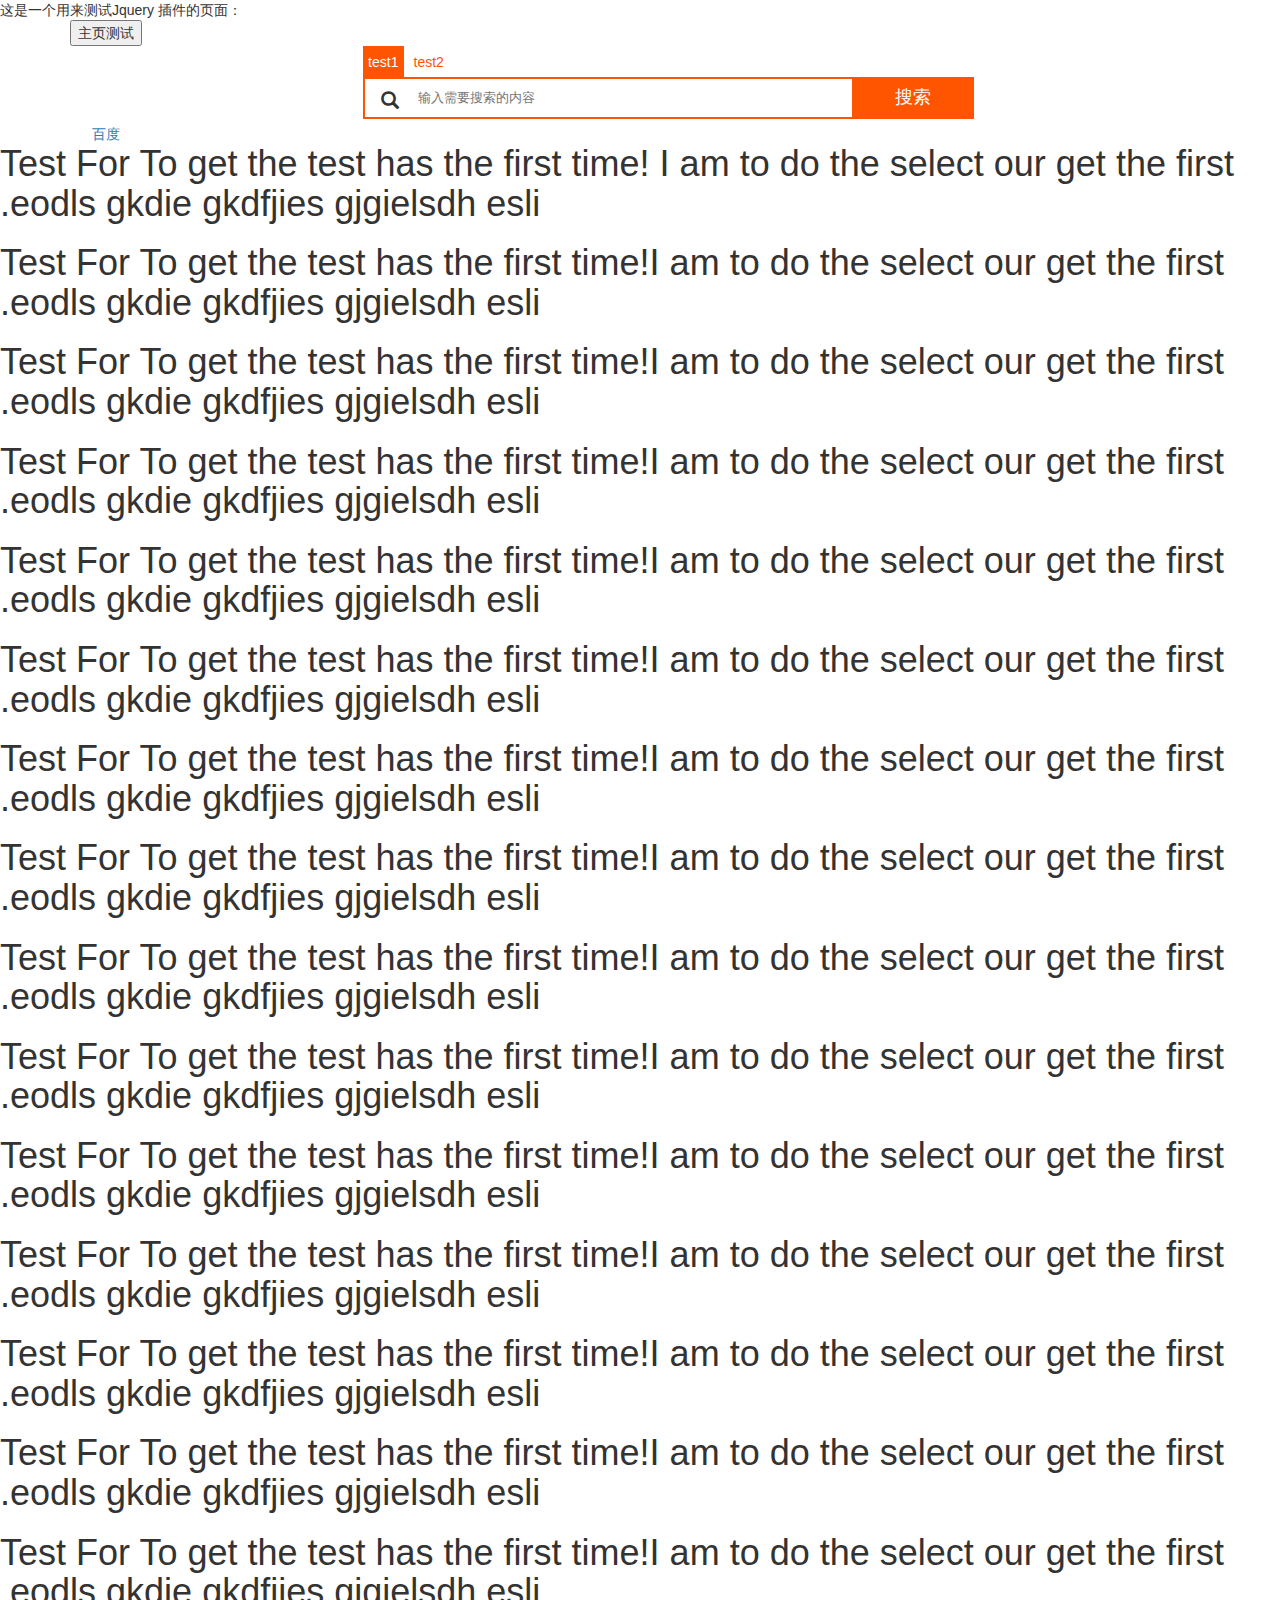
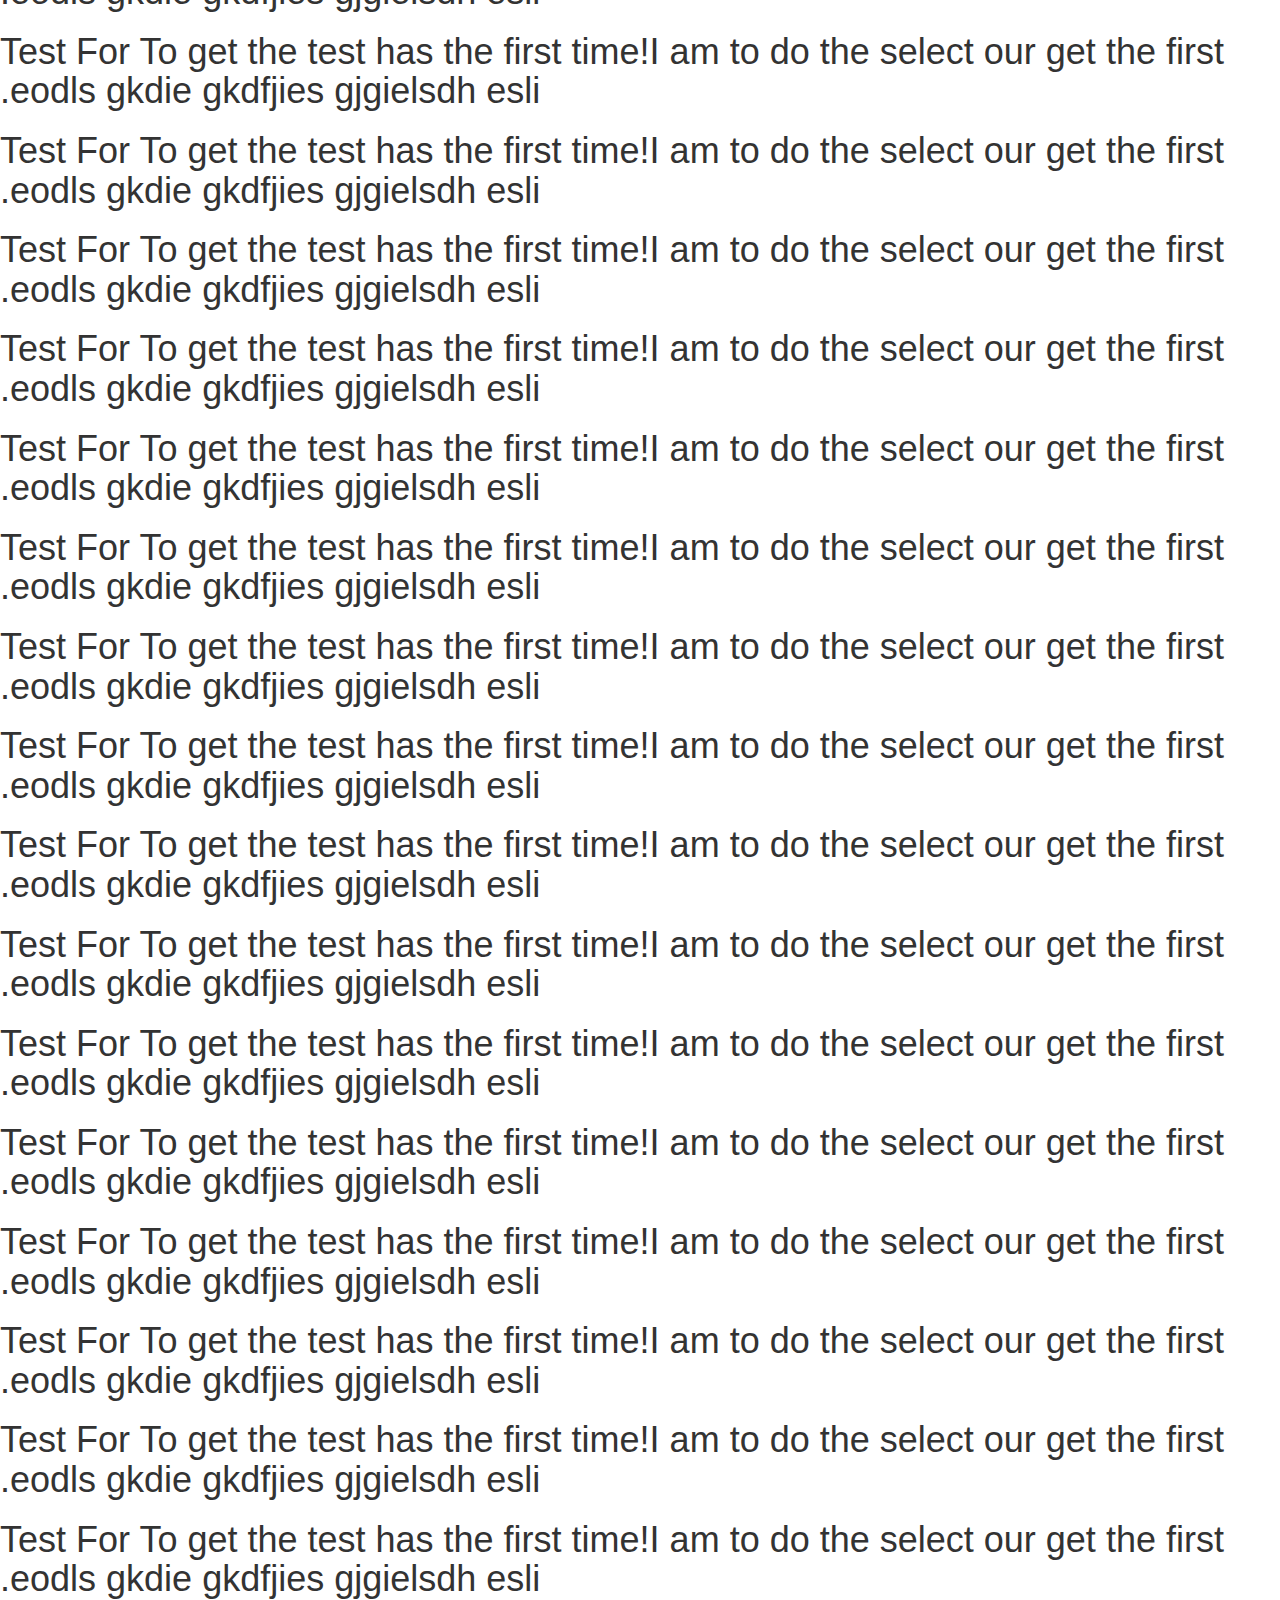
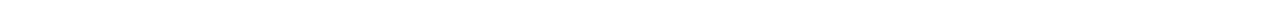
<file: JqueryPluginTest/index.html>
﻿<!DOCTYPE html>
<html>
<head>
<meta http-equiv="Content-Type" content="text/html; charset=utf-8"/>
    <title>测试</title>
	<meta charset="utf-8" />
    <link rel="stylesheet"   href="Script/css/jquery-ui.min.css" />
    <link rel="stylesheet" href="Script/css/bootstrap.min.css" />
    <link rel="stylesheet" href="Script/css/base.css" />
    <link rel="stylesheet" href="Script/TheCustomPlugin/TbSearchBar.css" />
    <script src="Script/js/jquery-min.js"></script>
    <script src="Script/js/jquery-ui.js"></script>
    <script src="Script/js/bootstrap.min.js"></script>
    <script src="Script/js/base.js"></script>
    <script src="Script/js/handlebars-v4.0.5.js"></script>
    <script src="Script/TheCustomPlugin/TbSearchBar.js"></script>
    
</head>
<body>
    <!-- input时需要保证lable和icon的内容是隐藏的 -->
    <div>这是一个用来测试Jquery 插件的页面：</div>
    <div class="container">
        <div class="row">
            <div class="col-sm-12">
                <!-- 区间用来生成控件 -->
                <button id="testsearch">主页测试</button>
                <div id="getBar"></div>
                <div id="setTheBase"></div>
                <!-- 区间用来生成控件 -->
            </div>
        </div>
    </div>
    <div>
        <h1>Test For To get the test has the first time! I am to do the select our get the first .eodls gkdie gkdfjies gjgielsdh  esli</h1>
        <h1>Test For To get the test has the first time!I am to do the select our get the first .eodls gkdie gkdfjies gjgielsdh  esli</h1>
        <h1>Test For To get the test has the first time!I am to do the select our get the first .eodls gkdie gkdfjies gjgielsdh  esli</h1>
        <h1>Test For To get the test has the first time!I am to do the select our get the first .eodls gkdie gkdfjies gjgielsdh  esli</h1>
        <h1>Test For To get the test has the first time!I am to do the select our get the first .eodls gkdie gkdfjies gjgielsdh  esli</h1>
        <h1>Test For To get the test has the first time!I am to do the select our get the first .eodls gkdie gkdfjies gjgielsdh  esli</h1>
        <h1>Test For To get the test has the first time!I am to do the select our get the first .eodls gkdie gkdfjies gjgielsdh  esli</h1>
        <h1>Test For To get the test has the first time!I am to do the select our get the first .eodls gkdie gkdfjies gjgielsdh  esli</h1>
        <h1>Test For To get the test has the first time!I am to do the select our get the first .eodls gkdie gkdfjies gjgielsdh  esli</h1>
        <h1>Test For To get the test has the first time!I am to do the select our get the first .eodls gkdie gkdfjies gjgielsdh  esli</h1>
        <h1>Test For To get the test has the first time!I am to do the select our get the first .eodls gkdie gkdfjies gjgielsdh  esli</h1>
        <h1>Test For To get the test has the first time!I am to do the select our get the first .eodls gkdie gkdfjies gjgielsdh  esli</h1>
        <h1>Test For To get the test has the first time!I am to do the select our get the first .eodls gkdie gkdfjies gjgielsdh  esli</h1>
        <h1>Test For To get the test has the first time!I am to do the select our get the first .eodls gkdie gkdfjies gjgielsdh  esli</h1>
        <h1>Test For To get the test has the first time!I am to do the select our get the first .eodls gkdie gkdfjies gjgielsdh  esli</h1>
        <h1>Test For To get the test has the first time!I am to do the select our get the first .eodls gkdie gkdfjies gjgielsdh  esli</h1>
        <h1>Test For To get the test has the first time!I am to do the select our get the first .eodls gkdie gkdfjies gjgielsdh  esli</h1>
        <h1>Test For To get the test has the first time!I am to do the select our get the first .eodls gkdie gkdfjies gjgielsdh  esli</h1>
        <h1>Test For To get the test has the first time!I am to do the select our get the first .eodls gkdie gkdfjies gjgielsdh  esli</h1>
        <h1>Test For To get the test has the first time!I am to do the select our get the first .eodls gkdie gkdfjies gjgielsdh  esli</h1>
        <h1>Test For To get the test has the first time!I am to do the select our get the first .eodls gkdie gkdfjies gjgielsdh  esli</h1>
        <h1>Test For To get the test has the first time!I am to do the select our get the first .eodls gkdie gkdfjies gjgielsdh  esli</h1>
        <h1>Test For To get the test has the first time!I am to do the select our get the first .eodls gkdie gkdfjies gjgielsdh  esli</h1>
        <h1>Test For To get the test has the first time!I am to do the select our get the first .eodls gkdie gkdfjies gjgielsdh  esli</h1>
        <h1>Test For To get the test has the first time!I am to do the select our get the first .eodls gkdie gkdfjies gjgielsdh  esli</h1>
        <h1>Test For To get the test has the first time!I am to do the select our get the first .eodls gkdie gkdfjies gjgielsdh  esli</h1>
        <h1>Test For To get the test has the first time!I am to do the select our get the first .eodls gkdie gkdfjies gjgielsdh  esli</h1>
        <h1>Test For To get the test has the first time!I am to do the select our get the first .eodls gkdie gkdfjies gjgielsdh  esli</h1>
        <h1>Test For To get the test has the first time!I am to do the select our get the first .eodls gkdie gkdfjies gjgielsdh  esli</h1>
        <h1>Test For To get the test has the first time!I am to do the select our get the first .eodls gkdie gkdfjies gjgielsdh  esli</h1>
        <h1>Test For To get the test has the first time!I am to do the select our get the first .eodls gkdie gkdfjies gjgielsdh  esli</h1>
    </div>
    
    <script>
        //$.widget("nmk.SearchBar_TBType", {});
        $(document).ready(function () {
            $("#testsearch").bind("click", function () {
                alert("Main Page Test!");
            });

            var thesetting=$("#getBar").TbSearchBar({
                data: {
                    LogoUrl: "http://www.baidu.com",
                    searchType: [
                        { Url: "#test1", Name: "test1" },
                        { Url: "#test2", Name: "test2" }
                    ]
                }
            });
            //alert(thesetting.TbSearchBar("isScrolledIntoView"));

            //$("#setTheBase").TbSearchBar();

        });
    </script>


</body>
</html>
</file>
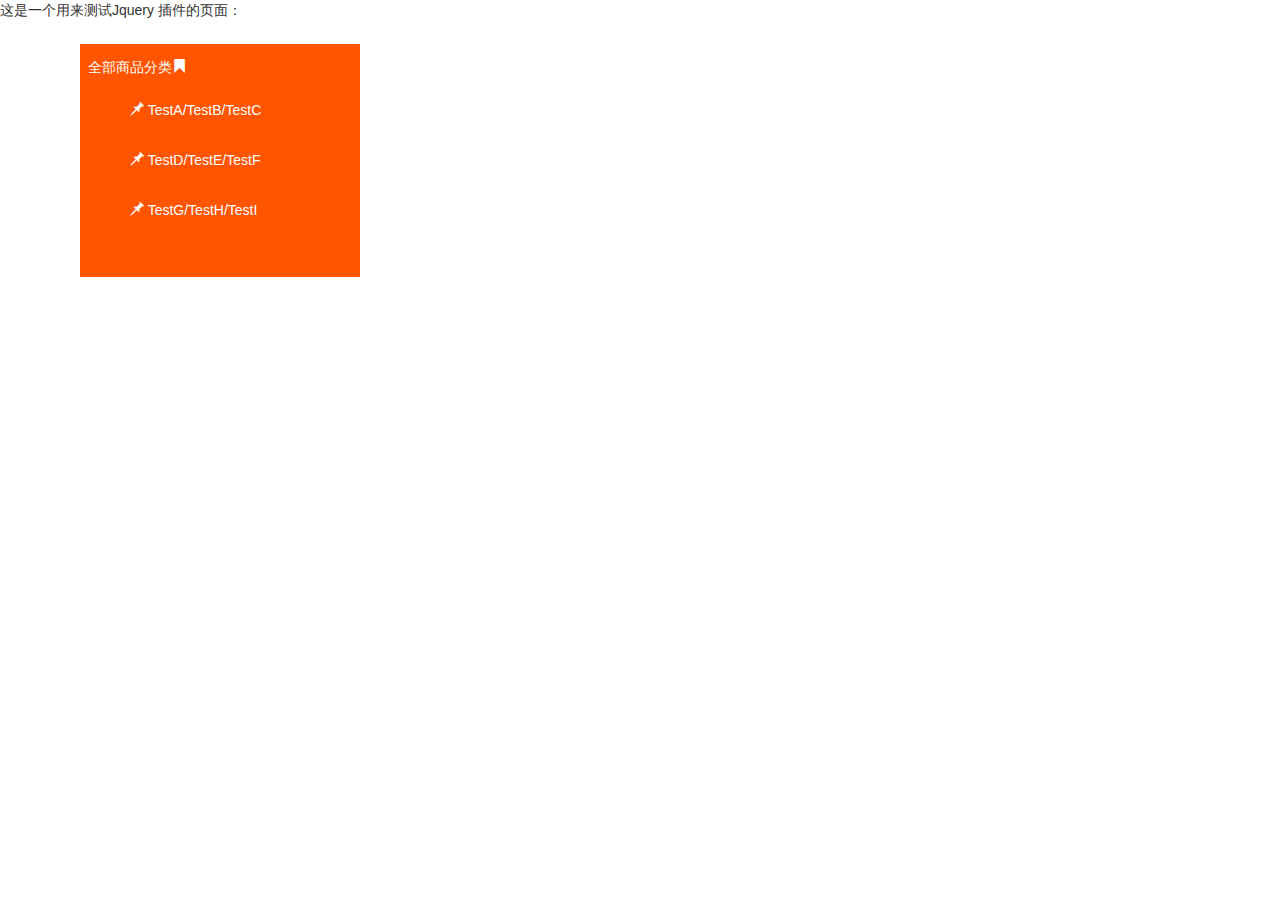
<file: TBVerticalMenu/index.html>
﻿<!DOCTYPE html>
<html>
<head>
<meta http-equiv="Content-Type" content="text/html; charset=utf-8"/>
    <title>测试</title>
	<meta charset="utf-8" />
    <link rel="stylesheet"   href="Script/css/jquery-ui.min.css" />
    <link rel="stylesheet" href="Script/css/bootstrap.min.css" />
    <link rel="stylesheet" href="Script//TheCustomPlugin//custom.css" />
    <script src="Script/js/jquery.min.js"></script>
    <script src="Script/js/jquery-ui.js"></script>
    <script src="Script/js/bootstrap.min.js"></script>
    <script src="Script/js/handlebars-v4.0.5.js"></script>
    <script src="Script/TheCustomPlugin/base.js"></script>
    <script src="Script/TheCustomPlugin/customjs.js">
    </script>
    <script>
        var thejson = {
            "Mainmenu": [
              {
                  "item": [
                    {
                        "title": "TestA",
                        tag: "https://img.alicdn.com/tps/TB1lHHZLVXXXXa2XpXXXXXXXXXX-60-60.jpg_60x60.jpg",
                        "detail": ["test11", "test12", "test13", "test1454",
                            "test1345", "test1436", "test1463", "test1643", "test1643", "tetwer"],
                        brand: [
                            "https://img10.360buyimg.com/vclist/jfs/t3082/346/6000582622/3881/68b31c9f/5897eb36N189ccf87.jpg!q90",
                            "https://img10.360buyimg.com/vclist/jfs/t3082/346/6000582622/3881/68b31c9f/5897eb36N189ccf87.jpg!q90",
                            "https://img10.360buyimg.com/vclist/jfs/t3082/346/6000582622/3881/68b31c9f/5897eb36N189ccf87.jpg!q90",
                            "https://img10.360buyimg.com/vclist/jfs/t3082/346/6000582622/3881/68b31c9f/5897eb36N189ccf87.jpg!q90",
                            "https://img10.360buyimg.com/vclist/jfs/t3082/346/6000582622/3881/68b31c9f/5897eb36N189ccf87.jpg!q90",
                            "https://img10.360buyimg.com/vclist/jfs/t3082/346/6000582622/3881/68b31c9f/5897eb36N189ccf87.jpg!q90"
                        ]
                    },
                    {
                        "title": "TestB",
                        tag: "https://img.alicdn.com/tps/TB1lHHZLVXXXXa2XpXXXXXXXXXX-60-60.jpg_60x60.jpg",
                        "detail": ["test11", "test12", "test13", "test14", "test15", "test16", "test17", "test178", "test19", "test10"],
                        brand: [
                            "https://img10.360buyimg.com/vclist/jfs/t3082/346/6000582622/3881/68b31c9f/5897eb36N189ccf87.jpg!q90",
                            "https://img10.360buyimg.com/vclist/jfs/t3082/346/6000582622/3881/68b31c9f/5897eb36N189ccf87.jpg!q90",
                            "https://img10.360buyimg.com/vclist/jfs/t3082/346/6000582622/3881/68b31c9f/5897eb36N189ccf87.jpg!q90",
                            "https://img10.360buyimg.com/vclist/jfs/t3082/346/6000582622/3881/68b31c9f/5897eb36N189ccf87.jpg!q90",
                            "https://img10.360buyimg.com/vclist/jfs/t3082/346/6000582622/3881/68b31c9f/5897eb36N189ccf87.jpg!q90",
                            "https://img10.360buyimg.com/vclist/jfs/t3082/346/6000582622/3881/68b31c9f/5897eb36N189ccf87.jpg!q90"
                        ]
                    },
                    {
                        "title": "TestC",
                        tag: "https://img.alicdn.com/tps/TB1lHHZLVXXXXa2XpXXXXXXXXXX-60-60.jpg_60x60.jpg",
                        "detail": ["test121", "test132", "test14", "test134", "test15", "test14", "test166", "test17", "test178", "test16"],
                        brand: [
                            "https://img10.360buyimg.com/vclist/jfs/t3082/346/6000582622/3881/68b31c9f/5897eb36N189ccf87.jpg!q90",
                            "https://img10.360buyimg.com/vclist/jfs/t3082/346/6000582622/3881/68b31c9f/5897eb36N189ccf87.jpg!q90",
                            "https://img10.360buyimg.com/vclist/jfs/t3082/346/6000582622/3881/68b31c9f/5897eb36N189ccf87.jpg!q90",
                            "https://img10.360buyimg.com/vclist/jfs/t3082/346/6000582622/3881/68b31c9f/5897eb36N189ccf87.jpg!q90",
                            "https://img10.360buyimg.com/vclist/jfs/t3082/346/6000582622/3881/68b31c9f/5897eb36N189ccf87.jpg!q90",
                            "https://img10.360buyimg.com/vclist/jfs/t3082/346/6000582622/3881/68b31c9f/5897eb36N189ccf87.jpg!q90"
                        ]
                    }
                  ]
              },
              {
                  "item": [
                    {
                        "title": "TestD",
                        tag: "https://img.alicdn.com/tps/TB1lHHZLVXXXXa2XpXXXXXXXXXX-60-60.jpg_60x60.jpg",
                    },
                    {
                        "title": "TestE",
                        tag: "https://img.alicdn.com/tps/TB1lHHZLVXXXXa2XpXXXXXXXXXX-60-60.jpg_60x60.jpg",
                    },
                    {
                        "title": "TestF",
                        tag: "https://img.alicdn.com/tps/TB1lHHZLVXXXXa2XpXXXXXXXXXX-60-60.jpg_60x60.jpg",
                    }
                  ]
              },
              {
                  "item": [
                    { "title": "TestG" },
                    { "title": "TestH" },
                    { "title": "TestI" }
                  ]
              }
            ]
        }
    </script>
</head>
<body>
    <!-- input时需要保证lable和icon的内容是隐藏的 -->
    <div>这是一个用来测试Jquery 插件的页面：</div>
    <div id="mainMenu">

    </div>

    
    <script>
        $(document).ready(function () {
            var theobject = $("#mainMenu").VerticalMenu({data:thejson});
        })

    </script>


</body>
</html>
</file>
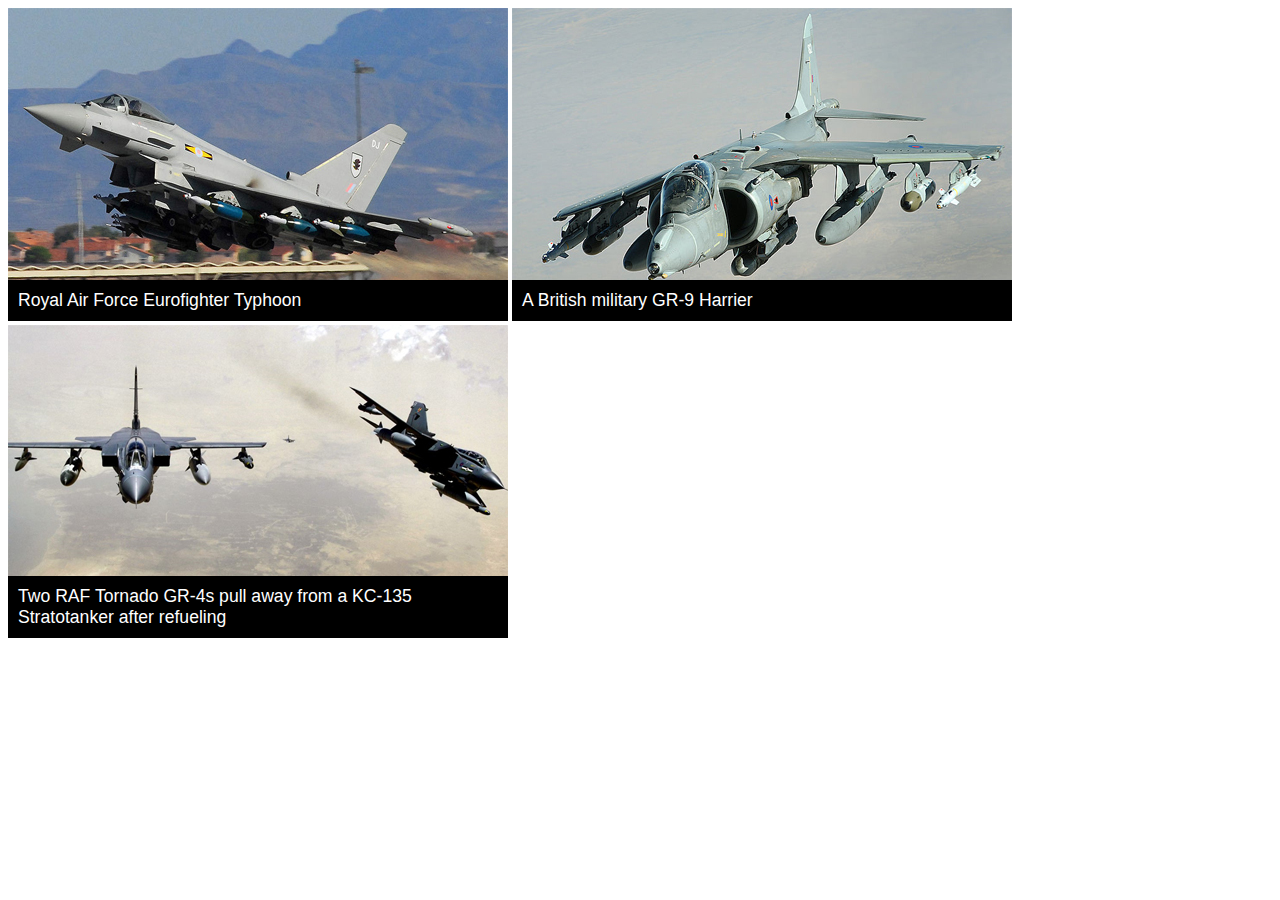
<file: BasePluginTest/captionator.html>
﻿<!DOCTYPE HTML PUBLIC "-//W3C//DTD HTML 4.01//EN" "http://www.w3.org/TR/html4/strict.dtd">
<html>
	<head>
		<meta http-equiv="Content-Type" content="text/html; charset=utf-8">
		<title>jQuery UI Captionator</title>
        <link rel="stylesheet" type="text/css" href="css/ui-lightness/jquery-ui-1.7.2.custom.css">
        <link rel="stylesheet" type="text/css" href="css/ui.captionator.css">
	</head>
	<body>
    	<img src="img/1.jpg" alt="Royal Air Force Eurofighter Typhoon">
        <img src="img/2.jpg" alt="A British military GR-9 Harrier">
        <img id="three" src="img/3.jpg" alt="Two RAF Tornado GR-4s pull away from a KC-135 Stratotanker after refueling">
    	<script type="text/javascript" src="js/jquery.js"></script>
        <script type="text/javascript" src="js/jquery.ui.core.js"></script>
        <script type="text/javascript" src="js/jquery.ui.widget.js"></script>
        <script type="text/javascript" src="js/jquery.ui.captionator.js"></script>
        <script type="text/javascript">

            $("img").captionator({ testint:120})
            $("img").captionator();

            $("img").on("click", function () { console.log("theid test!")});
		</script>
	</body>
</html>
</file>
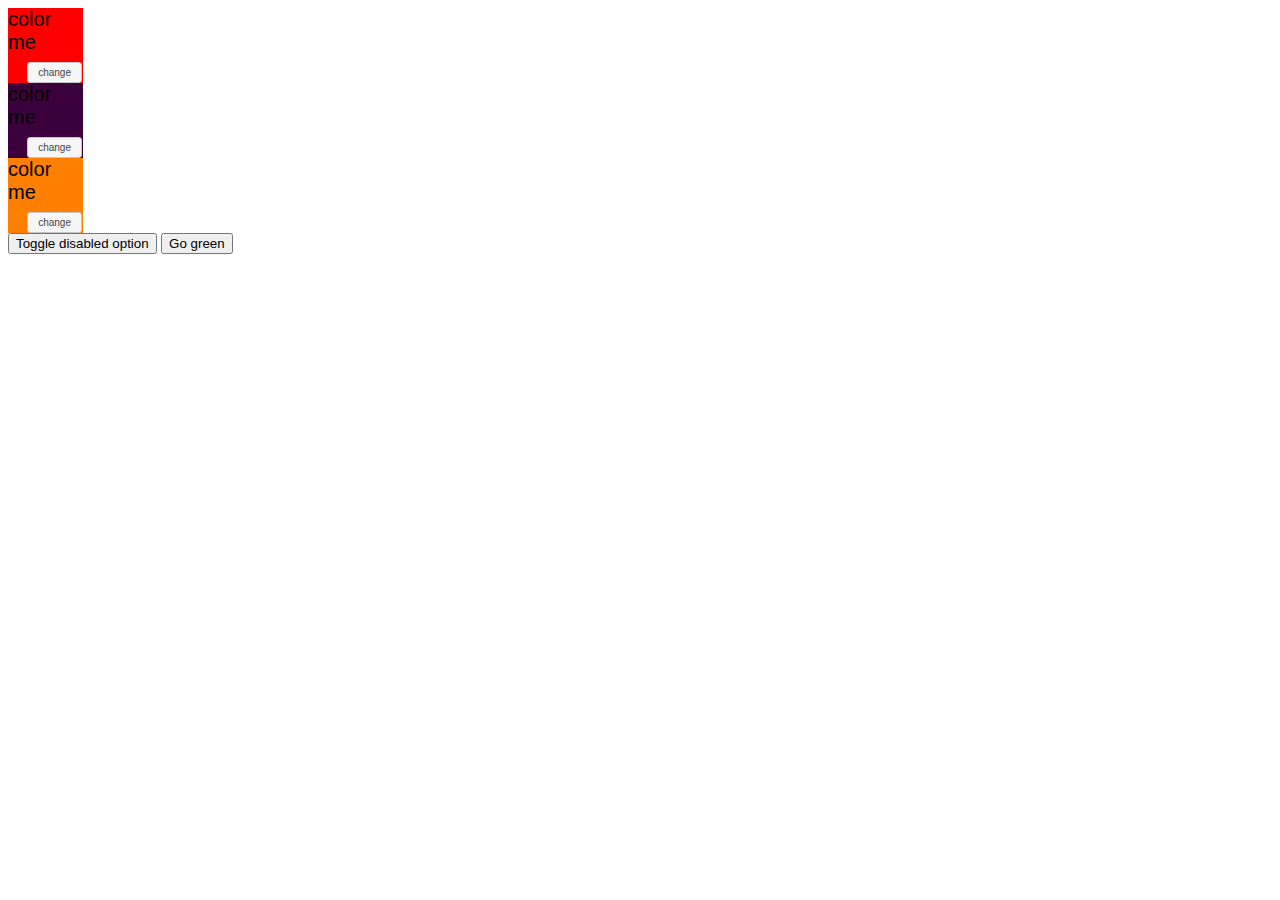
<file: BasePluginTest/ColorChange.html>
﻿<!DOCTYPE html>
<html>
<head>
<meta http-equiv="Content-Type" content="text/html; charset=utf-8"/>
    <title>ColorChange</title>
    <link rel="stylesheet" href="css/jquery-ui.css" />
    <link rel="stylesheet" href="css/style.css" />
    <style>
        .custom-colorize {
            font-size: 20px;
            position: relative;
            width: 75px;
            height: 75px;
        }

        .custom-colorize-changer {
            font-size: 10px;
            position: absolute;
            right: 0;
            bottom: 0;
        }
    </style>
	<meta charset="utf-8" />
    <!--<script type="text/javascript" src="js/jquery.js"></script>-->
    <!--<script type="text/javascript" src="js/jquery.ui.core.js"></script>-->
    <!--<script type="text/javascript" src="js/jquery.ui.widget.js"></script>-->
    <!-- 需要使用1.12版本和完整的jQueryUI -->
    <script type="text/javascript" src="js/jquery-1.12.4.js"></script> 
    <script type="text/javascript" src="js/jquery-ui.js"></script>
    <script type="text/javascript" src="js/ColorChange.js"></script>
</head>
<body>
    <div id="my-widget1">color me</div>
    <div id="my-widget2">color me</div>
    <div id="my-widget3">color me</div>
    <button id="disable">Toggle disabled option</button>
    <button id="green">Go green</button>

    <script>
    $(document).ready(function () {
        // Initialize with default options
        $("#my-widget1").colorize();

        // Initialize with two customized options
        $("#my-widget2").colorize({
            red: 60,
            blue: 60
        });

        // Initialize with custom green value
        // and a random callback to allow only colors with enough green
        $("#my-widget3").colorize({
            green: 128,
            random: function (event, ui) {
                console.log("Out Option Random!");
                return ui.green > 128;
            },
            change: function (event, ui) {
                console.log("Get the change!");
            }
        });

        // Click to toggle enabled/disabled
        $("#disable").on("click", function () {
            // use the custom selector created for each widget to find all instances
            // all instances are toggled together, so we can check the state from the first
            if ($(":custom-colorize").colorize("option", "disabled")) {
                $(":custom-colorize").colorize("enable");
            } else {
                $(":custom-colorize").colorize("disable");
            }
        });

        // Click to set options after initialization
        $("#green").on("click", function () {
            $(":custom-colorize").colorize("option", {
                red: 64,
                green: 250,
                blue: 8
            });
        });
    });
        
    </script>
</body>
</html>
</file>
<file: JqueryPluginTest/Script/css/base.css>
﻿.font-base{
    font-size:18px;
}
.main-color{
    color:#ff5400;
    background-color:#fff;
}
.backmain-color{
    color:#fff;
    background-color:#ff5400;
}
</file>
<file: JqueryPluginTest/Script/TheCustomPlugin/TbSearchBar.css>
﻿.logo-bd {
    display: block;
    margin-top: 20px;
    margin-left: 22px;
    padding-top: 58px;
    width: 142px;
    height: 0;
    background: url(//www.baidu.com/img/baidu_jgylogo3.gif) no-repeat;
}
ul.searchbar-ul {
    display: inline-block;
}
div.TheSearchBar{
    display: inline-block;
}

input.searchbar-inputdiv-input {
    position: absolute;
    left: 0px;
}
input.searchbar-inputdiv-input:focus {
    outline-color:white;
}
.searchbar-inputdiv-searchicon {
    position: absolute;
    top: 2.5em;
    left: 1.85em;
    z-index: 2;
}

input.searchbar-inputdiv-input {
    position: absolute;
    left: 1.16em;
    background-color: #fff;
    text-indent: 3.8em;
    border-color: #ff5400;
    border-width: 0.2em;
    height: 3.1em;
    width: 40em;
    font-size: 13.4px;
    padding-right: 7em;
    border-style: solid;
    outline: none;
}


.searchbar-inputdiv-lable{
    position: absolute;
    top: 3.4em;
    z-index: 2;
    font-size: 0.8em;
    left: 2em;
    color: #ccc;
}
button.searchbar-buttondiv-button {
    position: absolute;
    left: 28em;
    border: none;
    background-color: #FF5400;
    color: white;
    padding: 0.23em;
    white-space: nowrap;
    font-size: 1em;
    height: 2.31em;
    width: 6.8em;
}

li.searchbar-li {
    background-color: #ffffff;
    padding: 0.4em;
    color: #ff5400;
    cursor: pointer;
    display: -webkit-inline-box;
    display: inline-block;
}
li.searchbar-li.active {
    background-color: #ff5400;
    padding: 0.4em;
    color: white;
    cursor: pointer;
    display: -webkit-inline-box;
    display: inline-block;
}
ul.searchbar-ul {
    margin-bottom: 0px;
    padding-left: 0px;
}

/*在顶部固定状态时的情况 Fixed*/
li.searchbar-fix-li {
    display:none;
    padding: 0.3em 0.2em 0.15em 0.2em;
    color: #ffffff;
    cursor: pointer;
    margin: 0.5em;
    border-bottom-width: 2px;
    border-bottom-style: solid;
    border-bottom-color: #ff5400;
}

li.searchbar-fix-li.active {
    padding: 0.3em 0.2em 0.15em 0.2em;
    background-color:#ff5400;
    cursor: pointer;
    display: block;
    margin: 0.5em;
    font-weight:bold;
}

li.searchbar-fix-li:hover{
    border-bottom-width: 2px;
    border-bottom-style: solid;
    border-bottom-color: #fff;
}

ul.searchbar-fix-ul{
    position: absolute;
    z-index: 5;
    background: #ff5400;
    padding: 0em;
    left: 1em;
    white-space: nowrap;
}
</file>
<file: TBVerticalMenu/Script/TheCustomPlugin/custom.css>
﻿.mainmenu-summary{
    padding: 1em 0em;
    height: 25em;
    z-index: 10;
}
.mainmenu-ul{
    background-color: #ff5400;
    align-items: center;
    padding: 0em;
    border-top: #ff5400 solid 0.4em;
    border-bottom: #ff5400 solid 3em;
}
.mainmenu-header{
    display: block;
    border: #ff5400 solid 1px;
    padding: 0.5em;
    color: #FFF;
    cursor:pointer;
}
.mainmenu-header:hover{
    background-color:#ff1500;
}
.mainmenu-li{
    display: block;
    border: #ff5400 solid 1px;
    padding: 1em 3.5em;
    color: #fff;
}
.mainmenu-li a {
    color: #fff;
}
.mainmenu-li:hover{
    border-right-color: #fff;
    border-right-width: 5px;
    background-color: #FFF;
    color: #ff5400;
}
.mainmenu-li.active{
    border-right-color: #fff;
    border-right-width: 5px;
    background-color: #FFF;
    color: #ff5400;
}

.mainmenu-li.active a{
    color: #ff5400;
}

.mainmenu-li:hover a{
    color: #ff5400;
}

.mainmenu-row{
    margin: 10px 10px;
}

.mainmenu-detail{
    margin: 3.68em 0em;
    background-color: #fff;
    min-height: 11em;
    border: #ff5400 solid 2px;
    left: -2px;
}

.mainmenu-detail-title {
    border-bottom: #ddd solid 3px;
}

.mainmenu-detail-heard {
    padding-left: 1em;
    font-size: 1.2em;
    color: #ff5400;
}
.mainmenu-detail-title span {
    margin: 1em;
    display: inline-block;
    font-size: 1.2em;
    color: #ff5400;
}

label.mainmenu-detail-list {
    margin: 0.2em;
    color: #888;
    font-weight: 400;
}

img.main-detail-brandlist {
    margin: 0.2em;
}

.col-xs-6.mainmenu-detail-title {
    border-width: 7px;
}
</file>
<file: BasePluginTest/css/ui.captionator.css>
.ui-caption { display:none; position:absolute; padding:10px; }
</file>
<file: BasePluginTest/css/style.css>
﻿body {
	font-family: Arial, Helvetica, sans-serif;
}

table {
	font-size: 1em;
}

.ui-draggable, .ui-droppable {
	background-position: top;
}
</file>
